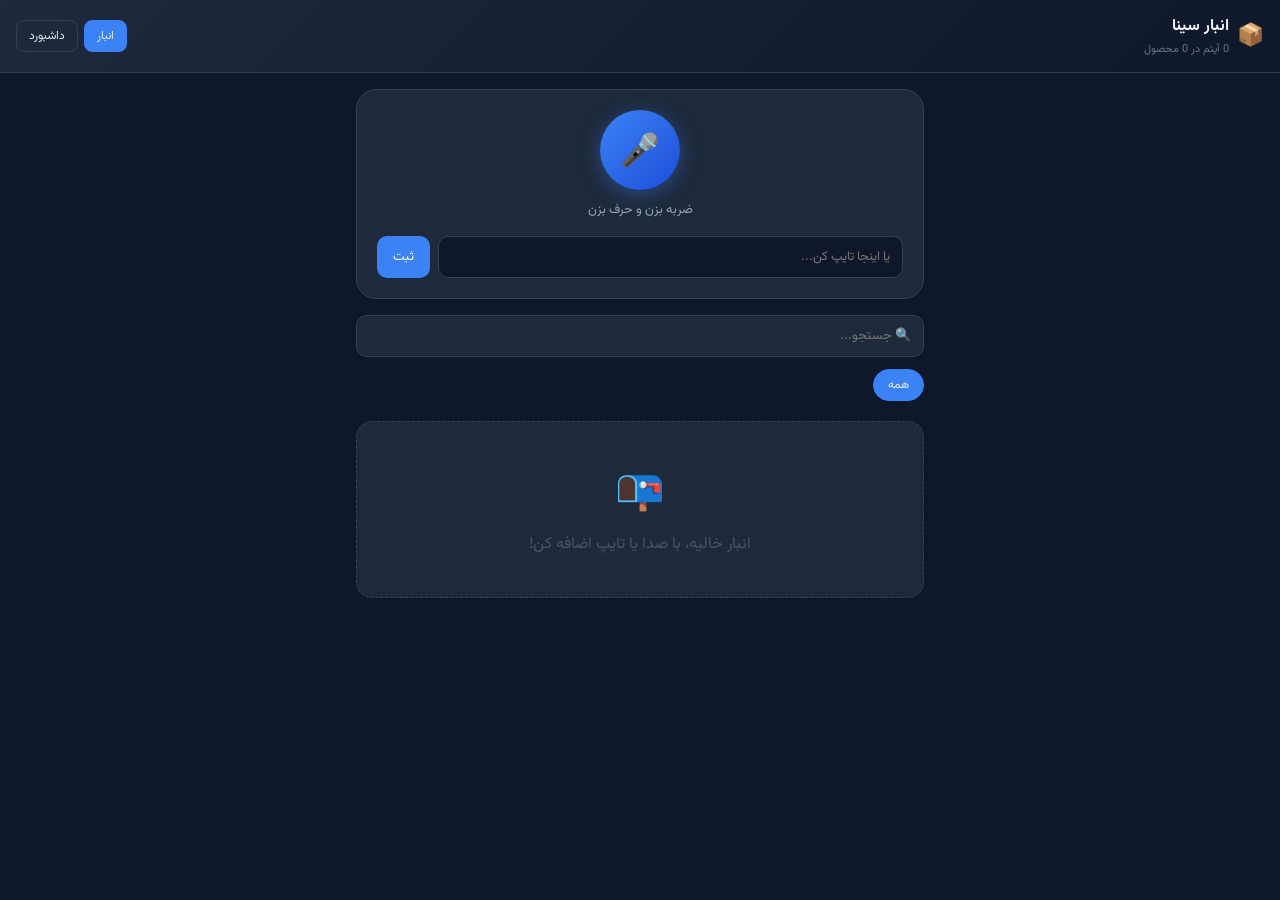
<file: انبار-سینا (1).html>
<!DOCTYPE html>
<html lang="fa" dir="rtl">
<head>
<meta charset="UTF-8">
<meta name="viewport" content="width=device-width, initial-scale=1.0, maximum-scale=1.0">
<title>انبار سینا</title>
<link href="https://fonts.googleapis.com/css2?family=Vazirmatn:wght@400;600;700&display=swap" rel="stylesheet">
<style>
* { box-sizing: border-box; margin: 0; padding: 0; }
body {
  font-family: 'Vazirmatn', Tahoma, sans-serif;
  direction: rtl;
  background: #0f172a;
  color: #e2e8f0;
  min-height: 100vh;
}
.header {
  background: linear-gradient(135deg, #1e293b 0%, #0f172a 100%);
  border-bottom: 1px solid #334155;
  padding: 14px 16px;
  display: flex;
  align-items: center;
  justify-content: space-between;
  position: sticky;
  top: 0;
  z-index: 100;
}
.header-title { font-weight: 700; font-size: 16px; color: #f1f5f9; }
.header-sub { font-size: 11px; color: #64748b; margin-top: 2px; }
.tab-btn {
  background: transparent;
  border: 1px solid #334155;
  color: #e2e8f0;
  border-radius: 8px;
  padding: 6px 12px;
  font-size: 12px;
  cursor: pointer;
  font-family: 'Vazirmatn', Tahoma, sans-serif;
  transition: all 0.2s;
}
.tab-btn.active { background: #3b82f6; border-color: #3b82f6; }
.container { padding: 16px; max-width: 600px; margin: 0 auto; }
.voice-card {
  background: #1e293b;
  border-radius: 20px;
  padding: 20px;
  margin-bottom: 16px;
  border: 1px solid #334155;
}
.mic-wrap { text-align: center; margin-bottom: 16px; }
.mic-btn {
  width: 80px; height: 80px; border-radius: 50%;
  background: linear-gradient(135deg, #3b82f6, #1d4ed8);
  border: none; cursor: pointer; font-size: 32px;
  box-shadow: 0 4px 20px rgba(59,130,246,0.4);
  transition: all 0.3s;
  display: inline-flex; align-items: center; justify-content: center;
}
.mic-btn.listening {
  background: linear-gradient(135deg, #dc2626, #b91c1c);
  box-shadow: 0 0 0 8px rgba(220,38,38,0.2);
  animation: pulse 1s infinite;
}
.mic-btn:disabled { opacity: 0.6; cursor: not-allowed; }
@keyframes pulse {
  0%, 100% { box-shadow: 0 0 0 8px rgba(220,38,38,0.2); }
  50% { box-shadow: 0 0 0 16px rgba(220,38,38,0.05); }
}
.mic-label { margin-top: 10px; font-size: 13px; color: #94a3b8; }
.transcript-box {
  background: #0f172a; border-radius: 10px; padding: 10px 14px;
  margin-bottom: 10px; font-size: 13px; color: #cbd5e1;
  border: 1px solid #334155; display: none;
}
.transcript-box.show { display: block; }
.transcript-label { color: #64748b; font-size: 11px; }
.ai-response {
  background: #0f172a; border-radius: 10px; padding: 10px 14px;
  font-size: 13px; color: #86efac;
  border: 1px solid #166534; white-space: pre-line; display: none;
}
.ai-response.show { display: block; }
.manual-row { margin-top: 14px; display: flex; gap: 8px; }
.manual-input {
  flex: 1; background: #0f172a; border: 1px solid #334155;
  border-radius: 10px; padding: 10px 12px; color: #e2e8f0;
  font-size: 13px; direction: rtl; outline: none;
  font-family: 'Vazirmatn', Tahoma, sans-serif;
}
.manual-input:focus { border-color: #3b82f6; }
.submit-btn {
  background: #3b82f6; border: none; border-radius: 10px;
  padding: 10px 16px; color: #fff; cursor: pointer; font-size: 13px;
  font-family: 'Vazirmatn', Tahoma, sans-serif;
}
.submit-btn:disabled { opacity: 0.5; }
.search-input {
  width: 100%; background: #1e293b; border: 1px solid #334155;
  border-radius: 10px; padding: 10px 12px; color: #e2e8f0;
  font-size: 13px; direction: rtl; outline: none; margin-bottom: 12px;
  font-family: 'Vazirmatn', Tahoma, sans-serif;
}
.search-input:focus { border-color: #3b82f6; }
.cats { display: flex; gap: 8px; overflow-x: auto; margin-bottom: 16px; padding-bottom: 4px; }
.cats::-webkit-scrollbar { height: 2px; }
.cat-btn {
  background: #1e293b; border: 1px solid #334155; color: #e2e8f0;
  border-radius: 20px; padding: 6px 14px; font-size: 12px;
  cursor: pointer; white-space: nowrap;
  font-family: 'Vazirmatn', Tahoma, sans-serif;
}
.cat-btn.active { background: #3b82f6; border-color: #3b82f6; }
.empty {
  text-align: center; padding: 40px; color: #475569;
  background: #1e293b; border-radius: 16px; border: 1px dashed #334155;
}
.empty-icon { font-size: 40px; margin-bottom: 8px; }
.products { display: flex; flex-direction: column; gap: 8px; }
.product-card {
  background: #1e293b; border-radius: 14px; padding: 14px 16px;
  border: 1px solid #334155; display: flex; align-items: center;
  justify-content: space-between; gap: 10px;
}
.product-card.low { border-color: rgba(245,158,11,0.3); }
.product-info { flex: 1; min-width: 0; }
.product-name { font-weight: 600; font-size: 14px; color: #f1f5f9; }
.product-model { color: #94a3b8; font-weight: 400; }
.product-cat {
  font-size: 11px; color: #64748b; background: #0f172a;
  display: inline-block; padding: 2px 8px; border-radius: 10px; margin-top: 4px;
}
.qty-controls { display: flex; align-items: center; gap: 8px; flex-shrink: 0; }
.qty-btn {
  background: #334155; border: none; border-radius: 8px;
  width: 30px; height: 30px; color: #e2e8f0; cursor: pointer; font-size: 16px;
  display: flex; align-items: center; justify-content: center;
}
.qty-num {
  font-size: 18px; font-weight: 700; min-width: 32px; text-align: center;
  color: #86efac;
}
.qty-num.low { color: #f87171; }
.del-btn {
  background: transparent; border: none; color: #ef4444;
  cursor: pointer; font-size: 16px; padding: 0 4px;
}
.dashboard { display: grid; grid-template-columns: 1fr 1fr; gap: 12px; }
.stat-card {
  background: #1e293b; border-radius: 16px; padding: 16px;
}
.stat-icon { font-size: 24px; }
.stat-val { font-size: 28px; font-weight: 700; margin-top: 4px; }
.stat-label { font-size: 12px; color: #64748b; }
.low-list {
  grid-column: 1/-1; background: #1e293b; border-radius: 16px;
  padding: 16px; border: 1px solid rgba(245,158,11,0.2);
}
.low-title { font-size: 13px; color: #f59e0b; margin-bottom: 8px; }
.low-item {
  display: flex; justify-content: space-between;
  padding: 6px 0; border-bottom: 1px solid #334155; font-size: 13px;
}
.low-item:last-child { border-bottom: none; }
.toast {
  position: fixed; top: 80px; left: 50%; transform: translateX(-50%);
  background: #16a34a; color: #fff; padding: 10px 20px;
  border-radius: 12px; z-index: 999; font-size: 13px;
  max-width: 90vw; text-align: center;
  box-shadow: 0 4px 20px rgba(0,0,0,0.4);
  display: none; font-family: 'Vazirmatn', Tahoma, sans-serif;
}
.toast.error { background: #dc2626; }
.toast.show { display: block; }
#view-inventory { display: block; }
#view-dashboard { display: none; }
</style>
</head>
<body>

<div class="header">
  <div>
    <div style="display:flex;align-items:center;gap:8px">
      <span style="font-size:22px">📦</span>
      <div>
        <div class="header-title">انبار سینا</div>
        <div class="header-sub" id="header-stats">۰ آیتم در ۰ محصول</div>
      </div>
    </div>
  </div>
  <div style="display:flex;gap:6px">
    <button class="tab-btn active" id="tab-inv" onclick="switchView('inventory')">انبار</button>
    <button class="tab-btn" id="tab-dash" onclick="switchView('dashboard')">داشبورد</button>
  </div>
</div>

<div class="toast" id="toast"></div>

<div class="container">
  <!-- Voice Card -->
  <div class="voice-card">
    <div class="mic-wrap">
      <button class="mic-btn" id="micBtn" onclick="toggleMic()">🎤</button>
      <div class="mic-label" id="micLabel">ضربه بزن و حرف بزن</div>
    </div>
    <div class="transcript-box" id="transcriptBox">
      <span class="transcript-label">گفتی: </span>
      <span id="transcriptText"></span>
    </div>
    <div class="ai-response" id="aiResponse"></div>
    <div class="manual-row">
      <input class="manual-input" id="manualInput" placeholder="یا اینجا تایپ کن..." onkeydown="if(event.key==='Enter')submitManual()">
      <button class="submit-btn" id="submitBtn" onclick="submitManual()">ثبت</button>
    </div>
  </div>

  <!-- Inventory View -->
  <div id="view-inventory">
    <input class="search-input" id="searchInput" placeholder="🔍 جستجو..." oninput="renderProducts()">
    <div class="cats" id="catsBar"></div>
    <div id="productList"></div>
  </div>

  <!-- Dashboard View -->
  <div id="view-dashboard">
    <div class="dashboard" id="dashContent"></div>
  </div>
</div>

<script>
const STORAGE_KEY = 'sina-inventory-v1';
let products = [];
let currentCat = 'همه';
let recognition = null;
let isListening = false;
let isLoading = false;

// Load from localStorage
try {
  const saved = localStorage.getItem(STORAGE_KEY);
  if (saved) products = JSON.parse(saved);
} catch(e) {}

function save() {
  try { localStorage.setItem(STORAGE_KEY, JSON.stringify(products)); } catch(e) {}
}

function showToast(msg, type = 'success') {
  const t = document.getElementById('toast');
  t.textContent = msg;
  t.className = 'toast show' + (type === 'error' ? ' error' : '');
  setTimeout(() => t.className = 'toast', 3000);
}

function switchView(v) {
  document.getElementById('view-inventory').style.display = v === 'inventory' ? 'block' : 'none';
  document.getElementById('view-dashboard').style.display = v === 'dashboard' ? 'block' : 'none';
  document.getElementById('tab-inv').className = 'tab-btn' + (v === 'inventory' ? ' active' : '');
  document.getElementById('tab-dash').className = 'tab-btn' + (v === 'dashboard' ? ' active' : '');
  if (v === 'dashboard') renderDashboard();
}

function getCategories() {
  return ['همه', ...Array.from(new Set(products.map(p => p.category).filter(Boolean)))];
}

function renderCats() {
  const bar = document.getElementById('catsBar');
  const cats = getCategories();
  bar.innerHTML = cats.map(c =>
    `<button class="cat-btn${c === currentCat ? ' active' : ''}" onclick="setCat('${c}')">${c}</button>`
  ).join('');
}

function setCat(c) {
  currentCat = c;
  renderProducts();
}

function renderProducts() {
  const search = document.getElementById('searchInput').value.toLowerCase();
  const list = document.getElementById('productList');
  const filtered = products.filter(p => {
    const ms = p.name.toLowerCase().includes(search) || (p.model||'').toLowerCase().includes(search);
    const mc = currentCat === 'همه' || p.category === currentCat;
    return ms && mc;
  });

  renderCats();
  updateHeaderStats();

  if (filtered.length === 0) {
    list.innerHTML = `<div class="empty"><div class="empty-icon">${products.length === 0 ? '📭' : '🔍'}</div><div>${products.length === 0 ? 'انبار خالیه، با صدا یا تایپ اضافه کن!' : 'چیزی پیدا نشد'}</div></div>`;
    return;
  }

  list.innerHTML = `<div class="products">${filtered.map(p => `
    <div class="product-card${p.qty <= 2 ? ' low' : ''}">
      <div class="product-info">
        <div class="product-name">${p.name}${p.model ? ` <span class="product-model">${p.model}</span>` : ''}</div>
        <div class="product-cat">${p.category || 'متفرقه'}</div>
      </div>
      <div class="qty-controls">
        <button class="qty-btn" onclick="changeQty(${p.id}, -1)">−</button>
        <span class="qty-num${p.qty <= 2 ? ' low' : ''}">${p.qty}</span>
        <button class="qty-btn" onclick="changeQty(${p.id}, 1)">+</button>
        <button class="del-btn" onclick="deleteProduct(${p.id})">🗑️</button>
      </div>
    </div>
  `).join('')}</div>`;
}

function changeQty(id, delta) {
  products = products.map(p => p.id === id ? {...p, qty: Math.max(0, p.qty + delta)} : p);
  save(); renderProducts();
}

function deleteProduct(id) {
  const p = products.find(x => x.id === id);
  if (confirm(`«${p?.name}» حذف بشه؟`)) {
    products = products.filter(x => x.id !== id);
    save(); renderProducts();
  }
}

function updateHeaderStats() {
  const total = products.reduce((s, p) => s + p.qty, 0);
  document.getElementById('header-stats').textContent = `${total} آیتم در ${products.length} محصول`;
}

function renderDashboard() {
  const total = products.reduce((s, p) => s + p.qty, 0);
  const low = products.filter(p => p.qty <= 2);
  const cats = getCategories().length - 1;
  const d = document.getElementById('dashContent');
  d.innerHTML = `
    <div class="stat-card" style="border:1px solid rgba(59,130,246,0.15)">
      <div class="stat-icon">📦</div>
      <div class="stat-val" style="color:#3b82f6">${products.length}</div>
      <div class="stat-label">کل محصولات</div>
    </div>
    <div class="stat-card" style="border:1px solid rgba(139,92,246,0.15)">
      <div class="stat-icon">🔢</div>
      <div class="stat-val" style="color:#8b5cf6">${total}</div>
      <div class="stat-label">کل آیتم‌ها</div>
    </div>
    <div class="stat-card" style="border:1px solid rgba(245,158,11,0.15)">
      <div class="stat-icon">⚠️</div>
      <div class="stat-val" style="color:#f59e0b">${low.length}</div>
      <div class="stat-label">موجودی کم</div>
    </div>
    <div class="stat-card" style="border:1px solid rgba(16,185,129,0.15)">
      <div class="stat-icon">🗂️</div>
      <div class="stat-val" style="color:#10b981">${cats}</div>
      <div class="stat-label">دسته‌بندی</div>
    </div>
    ${low.length > 0 ? `
    <div class="low-list">
      <div class="low-title">⚠️ موجودی کم</div>
      ${low.map(p => `<div class="low-item"><span>${p.name} ${p.model||''}</span><span style="color:#f87171">${p.qty} عدد</span></div>`).join('')}
    </div>` : ''}
  `;
}

// AI Processing
async function processWithAI(text) {
  if (!text.trim()) return;
  isLoading = true;
  setLoading(true);

  const productList = products.map(p => `- ${p.name} ${p.model||''} (${p.category||'متفرقه'}): ${p.qty} عدد`).join('\n') || 'انبار خالی است';

  const aiRes = document.getElementById('aiResponse');

  const GEMINI_KEY = 'AQ.Ab8RN6In7l-IlRMKiC2ABx3DmT63C9IApYmOfCD2kWgyOU_uag';
  const prompt = `تو یک دستیار مدیریت انبار هستی. کاربر به فارسی دستور می‌دهد و تو باید دقیقاً یک JSON برگردانی بدون هیچ توضیح اضافه.

موجودی فعلی انبار:
${productList}

فرمت JSON:
{
  "type": "add" | "remove" | "set" | "query" | "list",
  "product": "نام محصول",
  "model": "مدل (اختیاری)",
  "category": "دسته‌بندی پیشنهادی (اختیاری)",
  "qty": عدد
}

قوانین:
- "اضافه کن", "داریم", "خریدیم", "آمد", "گرفتیم" → type: add
- "کم کن", "فروختیم", "رفت", "بردن", "فروش رفت" → type: remove
- "موجودی ... چقدره", "چند تا داریم" → type: query
- "لیست بده", "چی داریم", "نشون بده" → type: list
- اگر عدد نگفت qty را 1 بگذار
- اعداد فارسی را به انگلیسی تبدیل کن
- فقط JSON خالص برگردان، بدون backtick یا توضیح

دستور کاربر: ${text}`;

  try {
    const res = await fetch(`https://generativelanguage.googleapis.com/v1beta/models/gemini-2.0-flash:generateContent?key=${GEMINI_KEY}`, {
      method: 'POST',
      headers: { 'Content-Type': 'application/json', 'x-goog-api-key': GEMINI_KEY },
      body: JSON.stringify({
        contents: [{ parts: [{ text: prompt }] }]
      })
    });

    const data = await res.json();
    const raw = data.candidates?.[0]?.content?.parts?.[0]?.text || '';

    let action;
    try {
      action = JSON.parse(raw.replace(/```json|```/g, '').trim());
    } catch {
      aiRes.textContent = '❌ نتونستم دستور رو بفهمم، دوباره بگو';
      aiRes.className = 'ai-response show';
      setLoading(false); isLoading = false; return;
    }

    const { msg } = applyAction(action);
    aiRes.textContent = msg;
    aiRes.className = 'ai-response show';
    showToast(msg.split('\n')[0]);
    save(); renderProducts();

  } catch(e) {
    aiRes.textContent = '❌ خطا در اتصال به AI';
    aiRes.className = 'ai-response show';
  }
  setLoading(false); isLoading = false;
}

function applyAction(action) {
  let msg = '';
  if (action.type === 'add' || action.type === 'set') {
    const idx = products.findIndex(p =>
      p.name.includes(action.product) || action.product.includes(p.name) ||
      (p.model && action.model && (p.model.includes(action.model) || action.model.includes(p.model)))
    );
    if (idx >= 0) {
      const prev = products[idx].qty;
      products[idx].qty = action.type === 'set' ? action.qty : products[idx].qty + action.qty;
      msg = `✅ ${products[idx].name} ${action.model||''}: ${prev} → ${products[idx].qty} عدد`;
    } else {
      products.push({ id: Date.now(), name: action.product, model: action.model||'', category: action.category||'متفرقه', qty: action.qty });
      msg = `✅ محصول جدید: ${action.product} ${action.model||''} — ${action.qty} عدد`;
    }
  } else if (action.type === 'remove') {
    const idx = products.findIndex(p => p.name.includes(action.product) || action.product.includes(p.name));
    if (idx >= 0) {
      const prev = products[idx].qty;
      products[idx].qty = Math.max(0, products[idx].qty - action.qty);
      msg = `✅ ${products[idx].name}: ${prev} → ${products[idx].qty} عدد`;
    } else { msg = `⚠️ محصول «${action.product}» پیدا نشد`; }
  } else if (action.type === 'query') {
    const found = products.filter(p => p.name.includes(action.product) || action.product.includes(p.name));
    msg = found.length > 0 ? found.map(p => `📦 ${p.name} ${p.model||''}: ${p.qty} عدد`).join('\n') : `⚠️ «${action.product}» پیدا نشد`;
  } else if (action.type === 'list') {
    msg = products.length > 0 ? `📋 ${products.length} محصول در انبار` : '📋 انبار خالیه';
  }
  return { msg };
}

function setLoading(on) {
  const btn = document.getElementById('micBtn');
  const lbl = document.getElementById('micLabel');
  const sub = document.getElementById('submitBtn');
  if (on) {
    btn.textContent = '⏳'; btn.disabled = true;
    lbl.textContent = 'در حال پردازش...';
    sub.disabled = true;
  } else {
    btn.textContent = isListening ? '⏹️' : '🎤'; btn.disabled = false;
    lbl.textContent = isListening ? 'گوش می‌دم... بگو!' : 'ضربه بزن و حرف بزن';
    sub.disabled = false;
  }
}

// Voice
function toggleMic() {
  if (isLoading) return;
  if (isListening) { stopMic(); return; }
  const SR = window.SpeechRecognition || window.webkitSpeechRecognition;
  if (!SR) { showToast('مرورگرت صدا پشتیبانی نمی‌کنه — از Chrome استفاده کن', 'error'); return; }

  recognition = new SR();
  recognition.lang = 'fa-IR';
  recognition.interimResults = true;
  recognition.continuous = false;

  recognition.onstart = () => {
    isListening = true;
    document.getElementById('micBtn').className = 'mic-btn listening';
    document.getElementById('micBtn').textContent = '⏹️';
    document.getElementById('micLabel').textContent = 'گوش می‌دم... بگو!';
  };
  recognition.onend = () => {
    isListening = false;
    document.getElementById('micBtn').className = 'mic-btn';
    document.getElementById('micBtn').textContent = '🎤';
    document.getElementById('micLabel').textContent = 'ضربه بزن و حرف بزن';
  };
  recognition.onerror = (e) => {
    isListening = false;
    document.getElementById('micBtn').className = 'mic-btn';
    document.getElementById('micBtn').textContent = '🎤';
    if (e.error === 'not-allowed') showToast('دسترسی به میکروفون رد شد — از تنظیمات Chrome اجازه بده', 'error');
    else if (e.error === 'no-speech') showToast('صدایی شنیده نشد، دوباره امتحان کن', 'error');
  };
  recognition.onresult = (e) => {
    const t = Array.from(e.results).map(r => r[0].transcript).join('');
    document.getElementById('transcriptText').textContent = t;
    document.getElementById('transcriptBox').className = 'transcript-box show';
    if (e.results[e.results.length - 1].isFinal) processWithAI(t);
  };

  recognition.start();
}

function stopMic() {
  recognition?.stop();
  isListening = false;
}

function submitManual() {
  const inp = document.getElementById('manualInput');
  const text = inp.value.trim();
  if (!text || isLoading) return;
  document.getElementById('transcriptText').textContent = text;
  document.getElementById('transcriptBox').className = 'transcript-box show';
  inp.value = '';
  processWithAI(text);
}

// Init
renderProducts();
</script>
</body>
</html>
</file>
